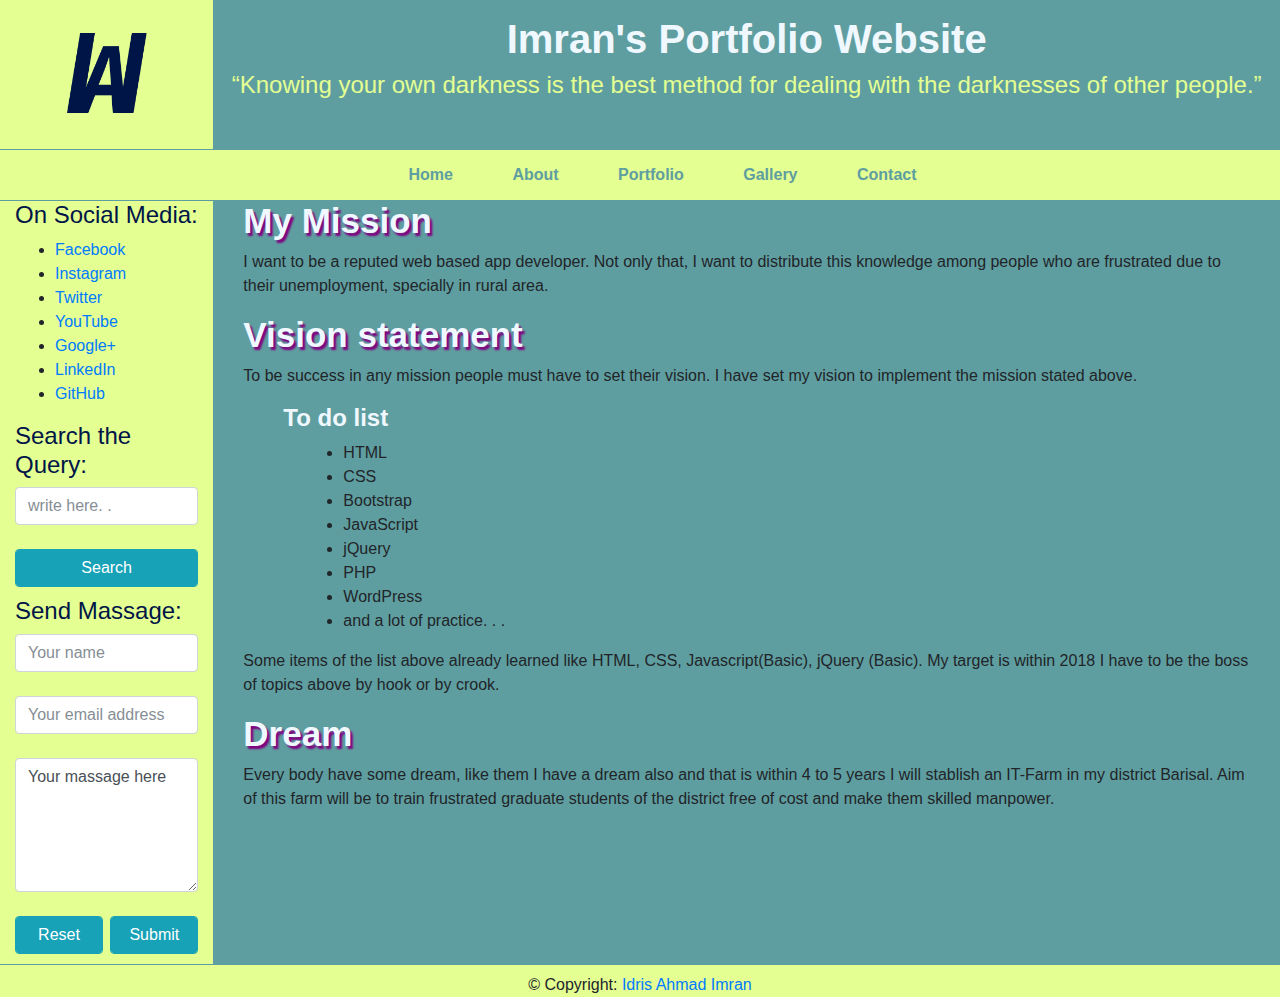
<file: index.html>
<!DOCTYPE html>
<html lang="en">
<head>
    <meta charset="UTF-8">
    <title>Home</title>
    <link rel="stylesheet" href="css/bootstrap.css"/>
    <link rel="stylesheet" href="css/style.css"/>
</head>
<body>
    <div class="container-fluid">
        <!--header part start-->
        <div class="row">
            <div class="col-xl-2 col-lg-2 col-md-4 col-sm-5 header-height logo">
                <a href="index.html"><img src="images/logo.png"></a>
            </div>
            <div class="col-xl-10 col-lg-10 col-md-8 col-sm-7 header-height banner";>
                <a href="index.html"><h1 class="heading">Imran's Portfolio Website</h1></a>
                <h4 class="slogan">“Knowing your own darkness is the best method for dealing with the darknesses of other people.”</h4>
            </div>
        </div>
        <!--header part end-->

        <!--Menu part start-->
        <div class="row">
            <div class="col-xl-12 menu-height">
                <ul class="main-menu">
                    <li><a href="index.html">Home</a></li>
                    <li><a href="about.html" target="_blank">About</a></li>
                    <li><a href="portfolio.html" target="_blank">Portfolio</a></li>
                    <li><a href="gallery.html" target="_blank">Gallery</a></li>
                    <li><a href="contact.html" target="_blank">Contact</a></li>
                </ul>
            </div>
        </div>
        <!--Menu part end-->

        <!--Content part start-->
        <div class="row">
            <!--Sidebar part Start-->
            <div class="col-xl-2 col-lg-2 col-md-4 col-sm-5 content-height sidebar">
                <h4>On Social Media:</h4>
                <ul>
                    <li><a href="https://www.facebook.com/" target="_blank">Facebook</a></li>
                    <li><a href="">Instagram</a></li>
                    <li><a href="">Twitter</a></li>
                    <li><a href="">YouTube</a></li>
                    <li><a href="">Google+</a></li>
                    <li><a href="">LinkedIn</a></li>
                    <li><a href="https://github.com/" target="_blank">GitHub</a></li>
                </ul>

                <h4>Search the Query:</h4>
                <form>
                    <input type="search" placeholder="write here. ." class="form-control"><br/>
                    <input type="submit" value="Search" class="search btn-info form-control">
                </form>

                <h4>Send Massage:</h4>
                <form>
                    <input type="text" name="sender-name" placeholder="Your name" class="form-control"><br/>
                    <input type="email" name="email" placeholder="Your email address" class="form-control"><br/>
                    <textarea cols="15" rows="5" class="form-control">Your massage here</textarea><br/>
                    <input type="reset" value="Reset" class="btn-info reset form-control">
                    <input type="submit" value="Submit" class="btn-info submit form-control">
                </form>
            </div>
            <!--Sidebar part end-->

            <div class="col-xl-10 col-lg-10 col-md-8 col-sm-7 content-height content">
                <div class="col-xl-12 mission">
                    <h2>My Mission</h2>
                    <p>I want to be a reputed web based app developer. Not only that, I want to distribute this knowledge among people who are frustrated due to their unemployment, specially in rural area. </p>
                </div>
                <div class="col-xl-12 vission">
                    <h2>Vision statement</h2>
                    <p>To be success in any mission people must have to set their vision. I have set my vision to implement the mission stated above.</p>
                    <h4>To do list </h4>
                    <ul>
                        <li>HTML</li>
                        <li>CSS</li>
                        <li>Bootstrap</li>
                        <li>JavaScript</li>
                        <li>jQuery</li>
                        <li>PHP</li>
                        <li>WordPress</li>
                        <li>and a lot of practice. . .</li>
                    </ul>
                    <p>Some items of the list above already learned like HTML, CSS, Javascript(Basic), jQuery (Basic). My target is within 2018 I have to be the boss of topics above by hook or by crook.</p>
                </div>
                <div class="col-xl-12">
                    <h2>Dream</h2>
                    <p>Every body have some dream, like them I have a dream also and that is within 4 to 5 years I will stablish an IT-Farm in my district Barisal. Aim of this farm will be to train frustrated graduate students of the district free of cost and make them skilled manpower.</p>
                </div>
            </div>
        </div>
        <!--Content part end-->

        <div class="row">
            <div class="col-xl-12 footer-height">
                <p>&copy; Copyright: <a href="about.html" target="_blank">Idris Ahmad Imran</a></p>
            </div>
        </div>
    </div>

    <script src="js/bootstrap.js"></script>
</body>
</html>
</file>
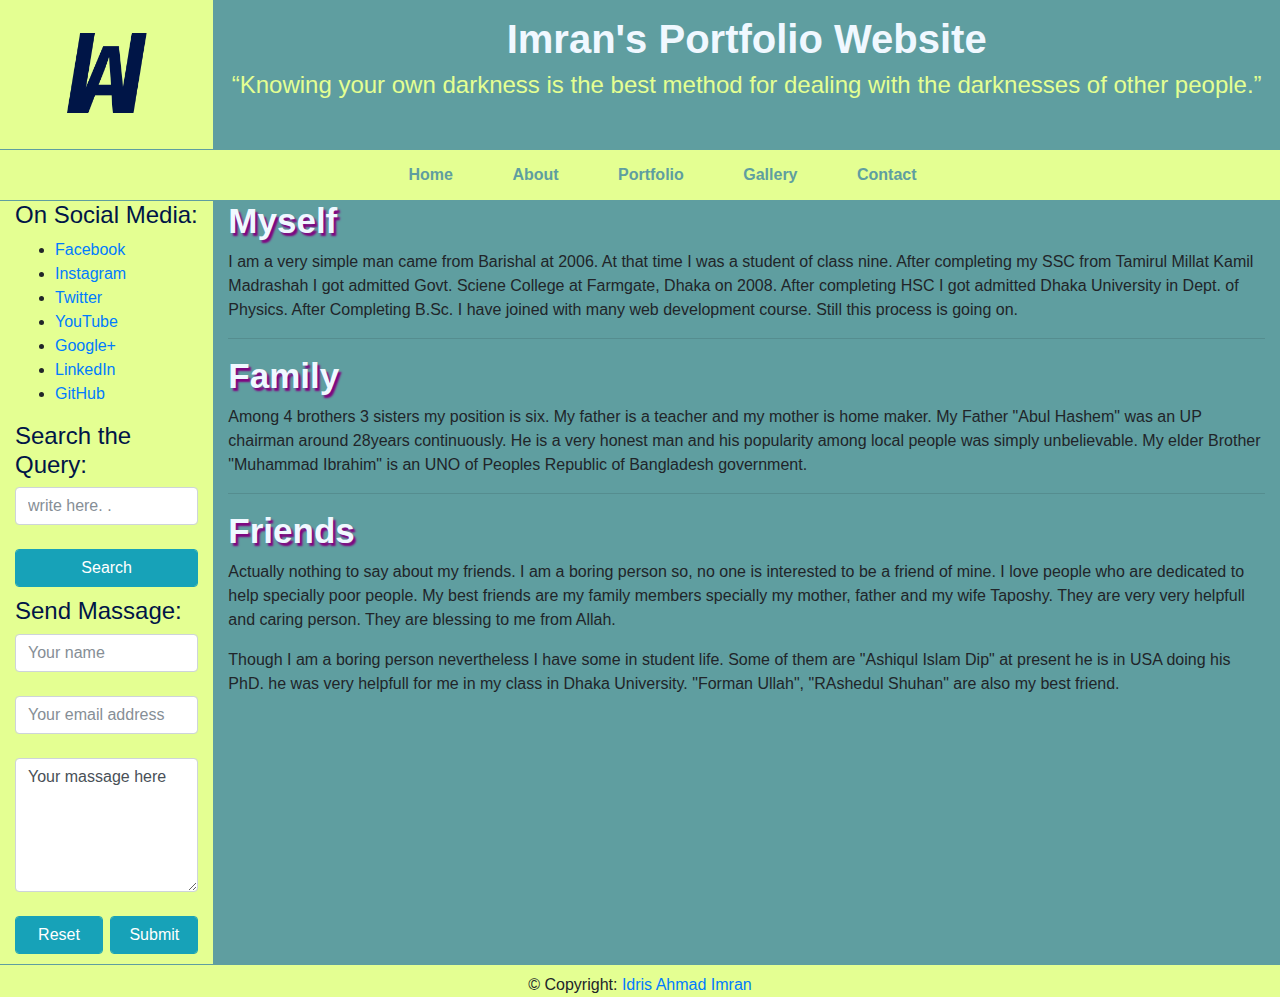
<file: about.html>
<!DOCTYPE html>
<html lang="en">
<head>
    <meta charset="UTF-8">
    <title>About</title>
    <link rel="stylesheet" href="css/bootstrap.css"/>
    <link rel="stylesheet" href="css/style.css"/>
</head>
<body>
<div class="container-fluid">
    <!--header part start-->
    <div class="row">
        <div class="col-xl-2 col-lg-2 col-md-4 col-sm-5 header-height logo">
            <a href="index.html"><img src="images/logo.png"></a>
        </div>
        <div class="col-xl-10 col-lg-10 col-md-8 col-sm-7 header-height banner";>
            <a href="index.html"><h1 class="heading">Imran's Portfolio Website</h1></a>
            <h4 class="slogan">“Knowing your own darkness is the best method for dealing with the darknesses of other people.”</h4>
        </div>
    </div>
    <!--header part end-->

    <!--Menu part start-->
    <div class="row">
        <div class="col-xl-12 menu-height">
            <ul class="main-menu">
                <li><a href="index.html" target="_blank">Home</a></li>
                <li><a href="about.html">About</a></li>
                <li><a href="portfolio.html" target="_blank">Portfolio</a></li>
                <li><a href="gallery.html" target="_blank">Gallery</a></li>
                <li><a href="contact.html" target="_blank">Contact</a></li>
            </ul>
        </div>
    </div>
    <!--Menu part end-->

    <!--Content part start-->
    <div class="row">
        <!--Sidebar part Start-->
        <div class="col-xl-2 col-lg-2 col-md-4 col-sm-5 content-height sidebar">
            <h4>On Social Media:</h4>
            <ul>
                <li><a href="https://www.facebook.com/" target="_blank">Facebook</a></li>
                <li><a href="">Instagram</a></li>
                <li><a href="">Twitter</a></li>
                <li><a href="">YouTube</a></li>
                <li><a href="">Google+</a></li>
                <li><a href="">LinkedIn</a></li>
                <li><a href="https://github.com/" target="_blank">GitHub</a></li>
            </ul>

            <h4>Search the Query:</h4>
            <form>
                <input type="search" placeholder="write here. ." class="form-control"><br/>
                <input type="submit" value="Search" class="search btn-info form-control">
            </form>

            <h4>Send Massage:</h4>
            <form>
                <input type="text" name="sender-name" placeholder="Your name" class="form-control"><br/>
                <input type="email" name="email" placeholder="Your email address" class="form-control"><br/>
                <textarea cols="15" rows="5" class="form-control">Your massage here</textarea><br/>
                <input type="reset" value="Reset" class="btn-info reset form-control">
                <input type="submit" value="Submit" class="btn-info submit form-control">
            </form>
        </div>
        <!--Sidebar part end-->

        <div class="col-xl-10 col-lg-10 col-md-8 col-sm-7 content-height content">
            <div>
                <h2>Myself</h2>
                <p>I am a very simple man came from Barishal at 2006. At that time I was a student of class nine. After completing  my SSC from Tamirul Millat Kamil Madrashah I got admitted Govt. Sciene College at Farmgate, Dhaka on 2008. After completing HSC I got admitted Dhaka University in Dept. of Physics. After Completing B.Sc. I have joined with many web development course. Still this process is going on.</p>
            </div>
            <hr/>
            <div>
                <h2>Family</h2>
                <p>Among 4 brothers 3 sisters my position is six. My father is a teacher and my mother is home maker. My Father "Abul Hashem" was an UP chairman around 28years continuously. He is a very honest man and his popularity among local people was simply unbelievable. My elder Brother "Muhammad Ibrahim" is an UNO of Peoples Republic of Bangladesh government.</p>
            </div>
            <hr/>
            <div>
                <h2>Friends</h2>
                <p>Actually nothing to say about my friends. I am a boring person so, no one is interested to be a friend of mine. I love people who are dedicated to help specially poor people. My best friends are my family members specially my mother, father and my wife Taposhy. They are very very helpfull and caring person. They are blessing to me from Allah.</p>
                <p>Though I am a boring person nevertheless I have some in student life. Some of them are "Ashiqul Islam Dip" at present he is in USA doing his PhD. he was very helpfull for me in my class in Dhaka University. "Forman Ullah", "RAshedul Shuhan" are also my best friend.</p>
            </div>
        </div>
    </div>
    <!--Content part end-->

    <div class="row">
        <div class="col-xl-12 footer-height">
            <p>&copy; Copyright: <a href="about.html" target="_blank">Idris Ahmad Imran</a></p>
        </div>
    </div>
</div>

<script src="js/bootstrap.js"></script>
</body>
</html>
</file>
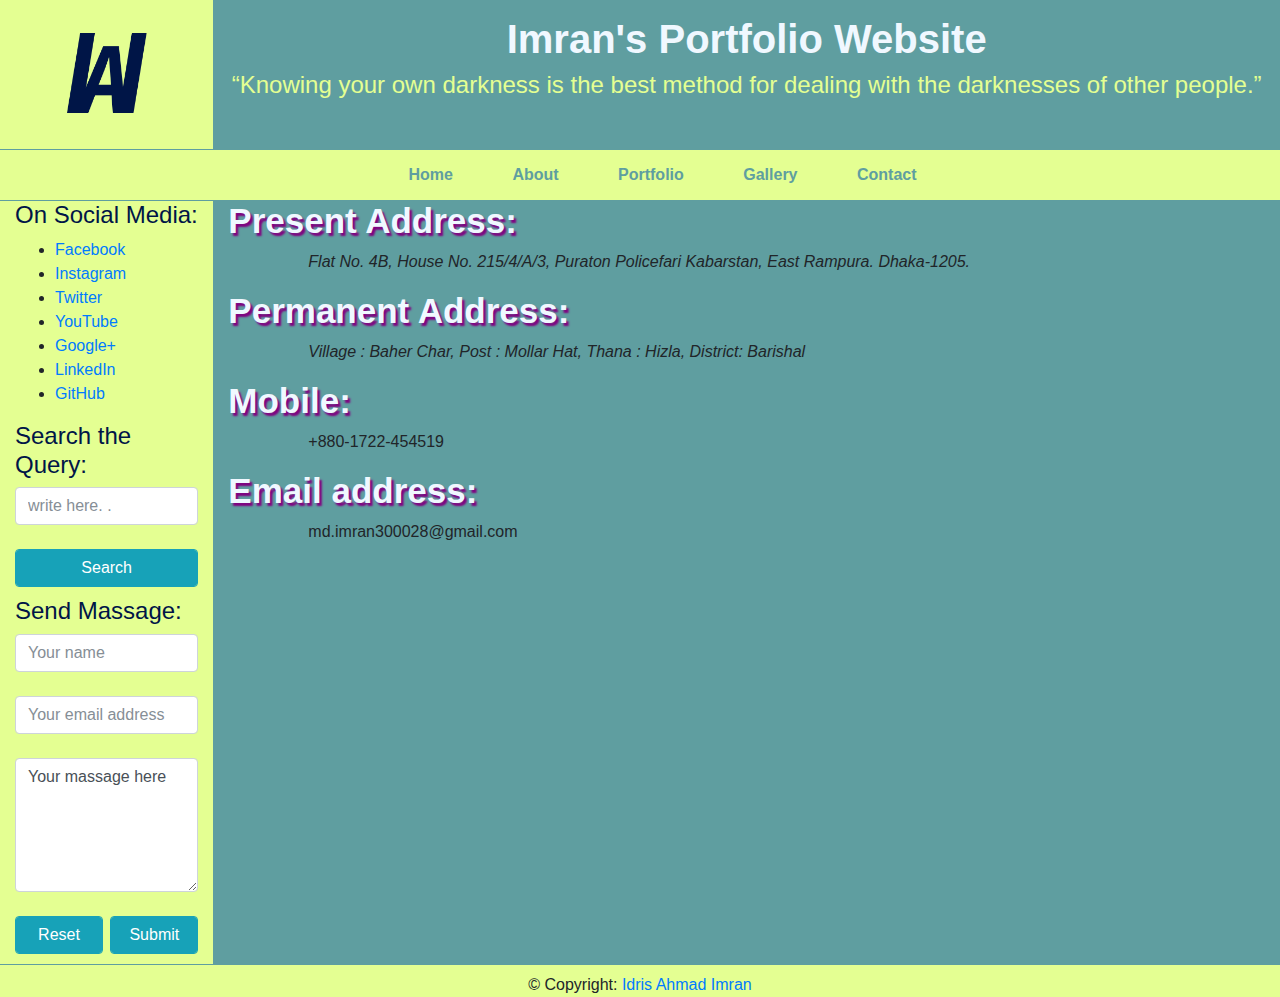
<file: contact.html>
<!DOCTYPE html>
<html lang="en">
<head>
    <meta charset="UTF-8">
    <title>Contact</title>
    <link rel="stylesheet" href="css/bootstrap.css"/>
    <link rel="stylesheet" href="css/style.css"/>
</head>
<body>
<div class="container-fluid">
    <!--header part start-->
    <div class="row">
        <div class="col-xl-2 col-lg-2 col-md-4 col-sm-5 header-height logo">
            <a href="index.html"><img src="images/logo.png"></a>
        </div>
        <div class="col-xl-10 col-lg-10 col-md-8 col-sm-7 header-height banner";>
            <a href="index.html"><h1 class="heading">Imran's Portfolio Website</h1></a>
            <h4 class="slogan">“Knowing your own darkness is the best method for dealing with the darknesses of other people.”</h4>
        </div>
    </div>
    <!--header part end-->

    <!--Menu part start-->
    <div class="row">
        <div class="col-xl-12 menu-height">
            <ul class="main-menu">
                <li><a href="index.html" target="_blank">Home</a></li>
                <li><a href="about.html" target="_blank">About</a></li>
                <li><a href="portfolio.html" target="_blank">Portfolio</a></li>
                <li><a href="gallery.html" target="_blank">Gallery</a></li>
                <li><a href="contact.html">Contact</a></li>
            </ul>
        </div>
    </div>
    <!--Menu part end-->

    <!--Content part start-->
    <div class="row">
        <!--Sidebar part Start-->
        <div class="col-xl-2 col-lg-2 col-md-4 col-sm-5 content-height sidebar">
            <h4>On Social Media:</h4>
            <ul>
                <li><a href="https://www.facebook.com/" target="_blank">Facebook</a></li>
                <li><a href="">Instagram</a></li>
                <li><a href="">Twitter</a></li>
                <li><a href="">YouTube</a></li>
                <li><a href="">Google+</a></li>
                <li><a href="">LinkedIn</a></li>
                <li><a href="https://github.com/" target="_blank">GitHub</a></li>
            </ul>

            <h4>Search the Query:</h4>
            <form>
                <input type="search" placeholder="write here. ." class="form-control"><br/>
                <input type="submit" value="Search" class="search btn-info form-control">
            </form>

            <h4>Send Massage:</h4>
            <form>
                <input type="text" name="sender-name" placeholder="Your name" class="form-control"><br/>
                <input type="email" name="email" placeholder="Your email address" class="form-control"><br/>
                <textarea cols="15" rows="5" class="form-control">Your massage here</textarea><br/>
                <input type="reset" value="Reset" class="btn-info reset form-control">
                <input type="submit" value="Submit" class="btn-info submit form-control">
            </form>
        </div>
        <!--Sidebar part end-->

        <div class="col-xl-10 col-lg-10 col-md-8 col-sm-7 content-height content contact">
            <div>
                <h2>Present Address:</h2>
                <address>
                    Flat No. 4B,
                    House No.  215/4/A/3,
                    Puraton Policefari Kabarstan,
                    East Rampura. Dhaka-1205.
                </address>
            </div>
            <div>
                <h2>Permanent Address:</h2>
                <address>
                    Village : Baher Char,
                    Post    : Mollar Hat,
                    Thana   : Hizla,
                    District: Barishal
                </address>
            </div>
            <div>
                <h2>Mobile: </h2><p> +880-1722-454519</p>
                <h2>Email address: </h2><p> md.imran300028@gmail.com</p>
            </div>
        </div>
    </div>
    <!--Content part end-->

    <div class="row">
        <div class="col-xl-12 footer-height">
            <p>&copy; Copyright: <a href="about.html" target="_blank">Idris Ahmad Imran</a></p>
        </div>
    </div>
</div>

<script src="js/bootstrap.js"></script>
</body>
</html>
</file>
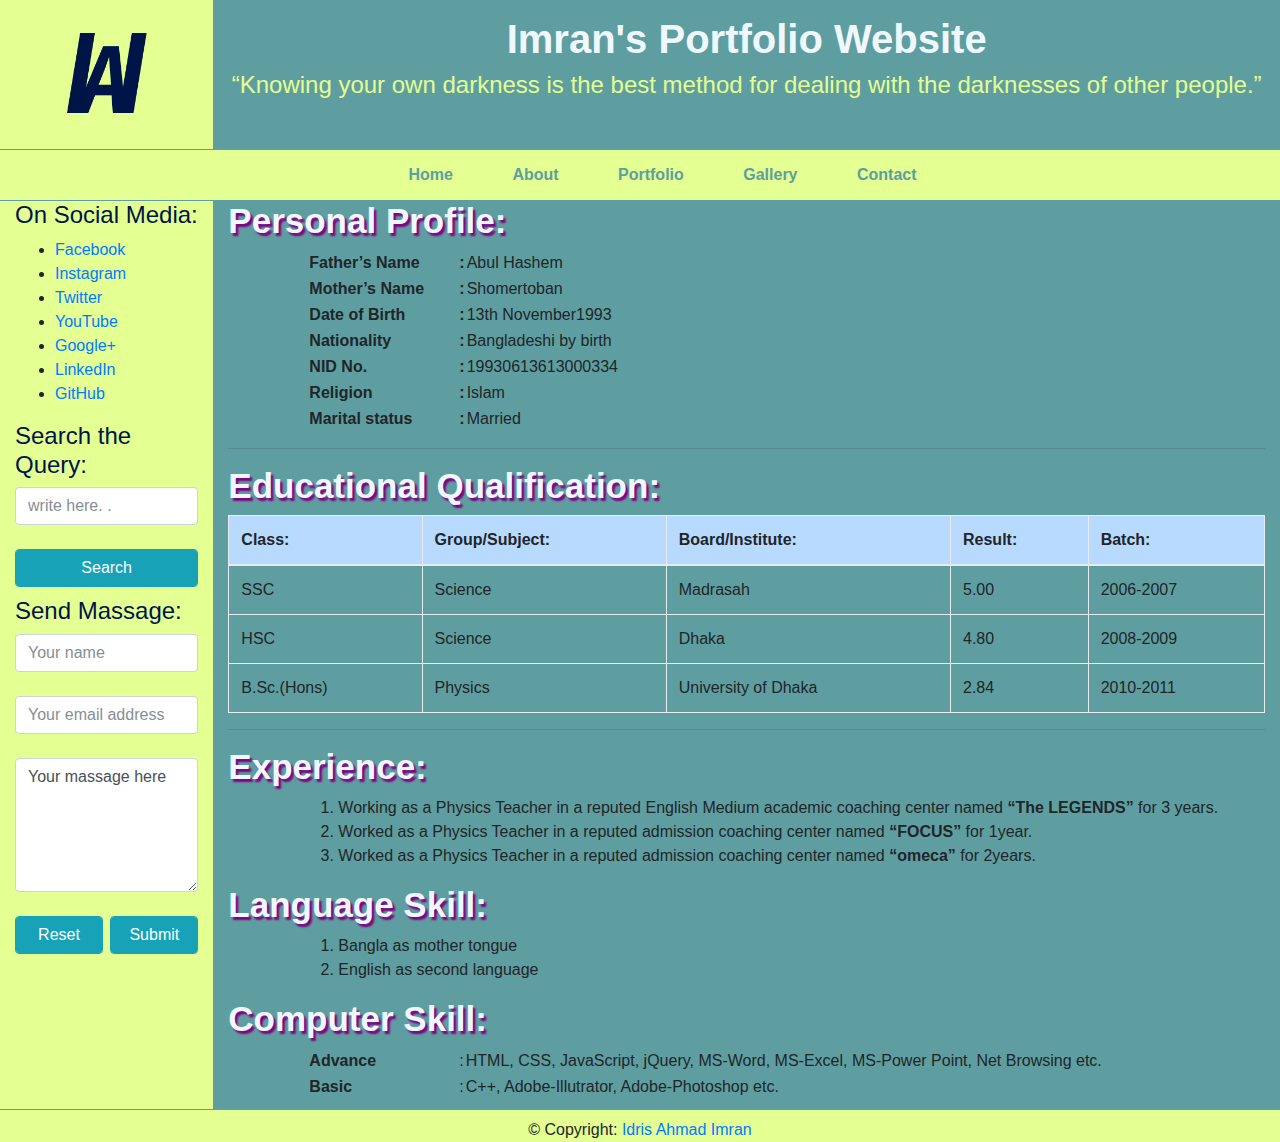
<file: portfolio.html>
<!DOCTYPE html>
<html lang="en">
<head>
    <meta charset="UTF-8">
    <title>Portfolio</title>
    <link rel="stylesheet" href="css/bootstrap.css"/>
    <link rel="stylesheet" href="css/style.css"/>
</head>
<body>
<div class="container-fluid">
    <!--header part start-->
    <div class="row">
        <div class="col-xl-2 col-lg-2 col-md-4 col-sm-5 header-height logo">
            <a href="index.html"><img src="images/logo.png"></a>
        </div>
        <div class="col-xl-10 col-lg-10 col-md-8 col-sm-7 header-height banner";>
            <a href="index.html"><h1 class="heading">Imran's Portfolio Website</h1></a>
            <h4 class="slogan">“Knowing your own darkness is the best method for dealing with the darknesses of other people.”</h4>
        </div>
    </div>
    <!--header part end-->

    <!--Menu part start-->
    <div class="row">
        <div class="col-xl-12 menu-height">
            <ul class="main-menu">
                <li><a href="index.html" target="_blank">Home</a></li>
                <li><a href="about.html" target="_blank">About</a></li>
                <li><a href="portfolio.html">Portfolio</a></li>
                <li><a href="gallery.html" target="_blank">Gallery</a></li>
                <li><a href="contact.html" target="_blank">Contact</a></li>
            </ul>
        </div>
    </div>
    <!--Menu part end-->

    <!--Content part start-->
    <div class="row">
        <!--Sidebar part Start-->
        <div class="col-xl-2 col-lg-2 col-md-4 col-sm-5 content-height sidebar">
            <h4>On Social Media:</h4>
            <ul>
                <li><a href="https://www.facebook.com/" target="_blank">Facebook</a></li>
                <li><a href="">Instagram</a></li>
                <li><a href="">Twitter</a></li>
                <li><a href="">YouTube</a></li>
                <li><a href="">Google+</a></li>
                <li><a href="">LinkedIn</a></li>
                <li><a href="https://github.com/" target="_blank">GitHub</a></li>
            </ul>

            <h4>Search the Query:</h4>
            <form>
                <input type="search" placeholder="write here. ." class="form-control"><br/>
                <input type="submit" value="Search" class="search btn-info form-control">
            </form>

            <h4>Send Massage:</h4>
            <form>
                <input type="text" name="sender-name" placeholder="Your name" class="form-control"><br/>
                <input type="email" name="email" placeholder="Your email address" class="form-control"><br/>
                <textarea cols="15" rows="5" class="form-control">Your massage here</textarea><br/>
                <input type="reset" value="Reset" class="btn-info reset form-control">
                <input type="submit" value="Submit" class="btn-info submit form-control">
            </form>
        </div>
        <!--Sidebar part end-->

        <div class="col-xl-10 col-lg-10 col-md-8 col-sm-7 content-height content">
            <div>
                <h2>Personal Profile:</h2>
                <table class="basic-info">
                    <tr>
                        <th width="150" align="left">Father’s Name</th>
                        <th width="5" align="left"> : </th>
                        <td>Abul Hashem</td>
                    </tr>
                    <tr>
                        <th align="left">Mother’s Name</th>
                        <th width="5" align="left"> : </th>
                        <td>Shomertoban</td>
                    </tr>
                    <tr>
                        <th align="left">Date of Birth</th>
                        <th width="5" align="left"> : </th>
                        <td>13th November1993</td>
                    </tr>
                    <tr>
                        <th align="left">Nationality</th>
                        <th width="5" align="left"> : </th>
                        <td>Bangladeshi by birth</td>
                    </tr>
                    <tr>
                        <th align="left">NID No.</th>
                        <th width="5" align="left"> : </th>
                        <td>19930613613000334</td>
                    </tr>
                    <tr>
                        <th align="left">Religion</th>
                        <th width="5" align="left"> : </th>
                        <td>Islam</td>
                    </tr>
                    <tr>
                        <th align="left">Marital status</th>
                        <th width="5" align="left"> : </th>
                        <td>Married</td>
                    </tr>
                </table>
            </div>
            <hr/>
            <div class="education">
                <h2>Educational Qualification:</h2>
                <table class="table table-responsive-xl table-bordered table-hover" >
                    <thead class="table-primary">
                        <tr>
                            <th>Class:</th>
                            <th>Group/Subject:</th>
                            <th>Board/Institute:</th>
                            <th>Result:</th>
                            <th>Batch:</th>
                        </tr>
                    </thead>
                    <tbody>
                        <tr>
                            <td>SSC</td>
                            <td>Science</td>
                            <td>Madrasah</td>
                            <td>5.00</td>
                            <td>2006-2007</td>
                        </tr>
                        <tr>
                            <td>HSC</td>
                            <td>Science</td>
                            <td>Dhaka</td>
                            <td>4.80</td>
                            <td>2008-2009</td>
                        </tr>
                        <tr>
                            <td>B.Sc.(Hons)</td>
                            <td>Physics</td>
                            <td>University of Dhaka</td>
                            <td>2.84</td>
                            <td>2010-2011</td>
                        </tr>
                    </tbody>
                </table>
            </div>
            <hr/>

            <div class="experience">
                <h2>Experience:</h2>
                <ol>
                    <li>Working as a Physics Teacher in a reputed English Medium academic coaching center named <strong>“The LEGENDS”</strong> for 3 years.</li>
                    <li>Worked as a Physics Teacher in a reputed admission coaching center  named <strong> “FOCUS” </strong> for 1year.</li>
                    <li>Worked as a Physics Teacher in a reputed admission coaching center  named <strong> “omeca”</strong> for 2years.</li>
                </ol>
            </div>
            <div class="lang-skill">
                <h2>Language Skill:</h2>
                <ol>
                    <li>Bangla as mother tongue</li>
                    <li>English as second language</li>
                </ol>
            </div>
            <div class="comp-skill">
                <h2>Computer Skill:</h2>
                <table>
                    <tr>
                        <th width="150">Advance</th>
                        <td> : </td>
                        <td>HTML, CSS, JavaScript, jQuery, MS-Word, MS-Excel, MS-Power Point, Net Browsing etc.</td>
                    </tr>
                    <tr>
                        <th>Basic</th>
                        <td> : </td>
                        <td>C++, Adobe-Illutrator, Adobe-Photoshop etc.</td>
                    </tr>
                </table>
            </div>
        </div>
    </div>
    <!--Content part end-->

    <div class="row">
        <div class="col-xl-12 footer-height">
            <p>&copy; Copyright: <a href="about.html" target="_blank">Idris Ahmad Imran</a></p>
        </div>
    </div>
</div>

<script src="js/bootstrap.js"></script>
</body>
</html>
</file>
<file: css/style.css>
body{background-color: #E4FF92;}
.header-height{height: 150px;}
.logo{background-color:#E4FF92; border-bottom: 1px solid #5F9EA0; text-align: center;}
.logo img{width: 80px; height: 80px; margin: 33px auto;}

.banner{background-color: #5F9EA0;}
.banner a{text-decoration: none;}
.heading{
    text-align: center;
    color: #f0f8ff;
    margin-top: 30px;
    font-weight: bold;
}
.slogan{
    text-align: center;
    color: #e4ff92;
}
.menu-height{height: 50px; background-color:#E4FF92;}
.main-menu{
    list-style-type: none;
    text-align: center;

}
.main-menu li{
    display: inline;
    margin-right: -5px;
}
.main-menu li a{
    display: inline-block;
    padding: 13px 30px;
    background-color: #E4FF92;
    color: #5F9EA0;
    font-weight: bold;
    text-decoration: none;
    transition: all 0.5s;
}
.main-menu li a:hover{
    background-color: #5F9EA0;
    color: #E4FF92;
}
.content-height{min-height: 600px;}
.sidebar{
    background-color: #E4FF92;
    border-top: 1px solid #5F9EA0;
    border-bottom: 1px solid #5F9EA0;
}
.sidebar h4{color:#001547;}
.search{width: 100%; margin-bottom: 10px;}
.reset, .submit{width: 48.0%; float: left; margin-bottom:10px; }
.reset{margin-right: 4%;}
.content{background-color: #5F9EA0;}
.content h2{
    color: #F0F8FF;
    font-size: 35px;
    font-weight: bold;
    text-shadow: 2.5px 2.5px 2px purple;
}
.content h4{color: #F0F8FF; font-weight: bold;}
.vission{}
.vission h4{margin-left: 40px;}
.vission ul{margin-left: 60px;}
.basic-info{margin-left: 80px;}
.education{}
.experience{}
.experience ol{margin-left: 70px;}
.lang-skill{}
.lang-skill ol{margin-left: 70px;}
.comp-skill{margin-bottom: 10px;}
.comp-skill table{margin-left: 80px;}
.image{padding: 5px; border-radius: 0px;}
.contact address{margin-left: 80px; font-style: italic;}
.contact p{margin-left: 80px;}
.footer-height{height: 30px; background-color:#E4FF92; text-align: center; padding-top: 8px;}

@media screen and (max-width:1280px){
    .heading{
        margin-top: 15px;
    }
}
@media screen and (min-width:576px) and (max-width:820px){
    .heading{
        margin-top: 15px;
        font-size: 25px;
    }
    .slogan{
        font-size: 20px;
    }
}
@media screen and (min-width:392px ) and (max-width:575px){
    .heading{
        margin-top: 15px;
        font-size: 30px;
    }
    .menu-height{height: unset;}
    .main-menu{
        padding: 0px;
    }
    .main-menu li{
        display: block;
        width: 100%;
        text-align: left;
    }
    .main-menu li a{
        display: block;
    }
}
@media screen and (max-width: 391px){
    .heading{
        margin-top: 10px;
        font-size: 25px;
    }
    .slogan{
        font-size: 16px;
    }
    .menu-height{height: unset;}
    .main-menu{
        padding: 0px;
    }
    .main-menu li{
        display: block;
        width: 100%;
        text-align: left;
    }
    .main-menu li a{
        display: block;
        padding-top: 5px;
        padding-bottom: 5px;
    }
    .basic-info{margin-left: 20px;}
}
</file>
